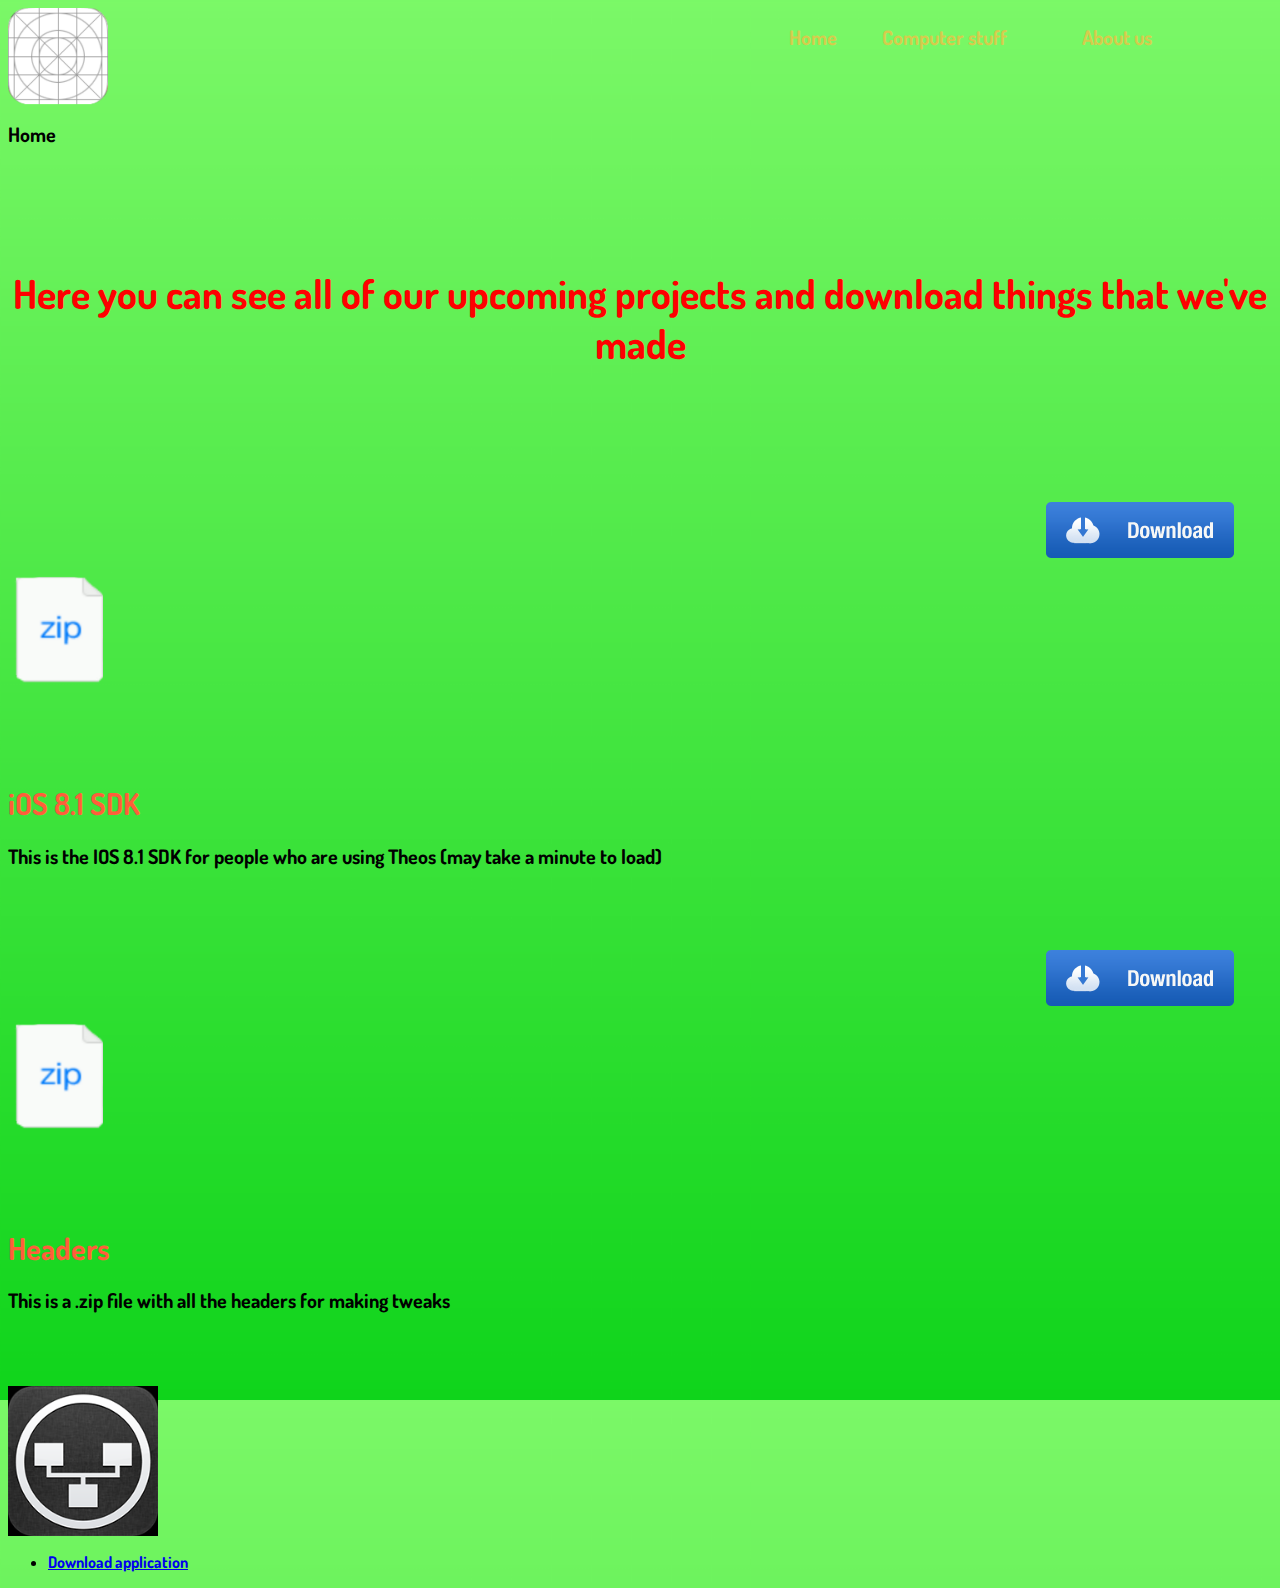
<file: apps.html>
<!doctype>
<html>
	

<link rel = "stylesheet" type = "text/css" href = "apps.css">

<nav>
	<ul>
		<li><b><a id = "home" href = "Test.html" style = "font-size:20px;">Home</b></a></li>
		<li><b><a id = "comp" href = "comp.html" style = "font-size:20px;">Computer stuff</a></b></li>
	
		<li><b><a id = "about" href = "About us.html" style = "font-size:20px;">About us</a>
		</li>
	</ul>
</nav>


<head>
	<link href='http://fonts.googleapis.com/css?family=Dosis:400,700' rel='stylesheet' type='text/css'>
	<style>
	body{
		font-family: 'Dosis', sans-serif;
	}
	</style>
	
	<title>Apps</title>
</head>
<a href = "Test.html">
<img src = "blank.PNG" height = "100" width = "100">
</a>
<h1 style = "font-size:20px;">Home</h1>
<br>
<br>
<br>
<body bgcolor = "#0BD318" background = "backgroundg.PNG">
<br>
<center><h1 style = "font-size:40px;color:red;">Here you can see all of our upcoming projects and download things that we've made</h1></center>

<br>
<br>
<br>
<br>
<br>

<!--iOS 8.1 SDK-->

<img src = "zip.png" height = "270" width = "150">
<a id = "download" href = "iPhoneOS8.1.sdk.zip" download>
<img src = "download.png">
</a>
<h1 style = "font-size:30px;color:#FF5E3A;">iOS 8.1 SDK</h1>
<h1 style = "font-size:20px;">This is the IOS 8.1 SDK for people who are using Theos (may take a minute to load)</h1>

<br>
<br>
<br>

<!--headers-->

<img src = "zip.png" length = "255" width = '150'>
<a id = "download" href = "iphoneheaders-master.zip" download>
	<img src = "download.png">
</a>
<h1 style = "font-size:30px;color:#FF5E3A;">Headers</h1>
<h1 style = "font-size:20px;">This is a .zip file with all the headers for making tweaks</h1>

<br>
<br>
<br>

<!--inetpro-->

<img src = "inet.png" length = "225" width = '150'>
<ul>
	<li>
<a class="item-link item-content external" href="https://a1.files.diawi.com/app-file/UhBJ2HT0bID2leNmxcSn.ipa">
                                <div class="item-media"><i class="icomoon-download"></i></div>
                                <div class="item-inner">
                                    <div class="item-title">Download application</div>
                                </div>
                            </a>
						</li>
					</ul>

</body>
</html>
</file>
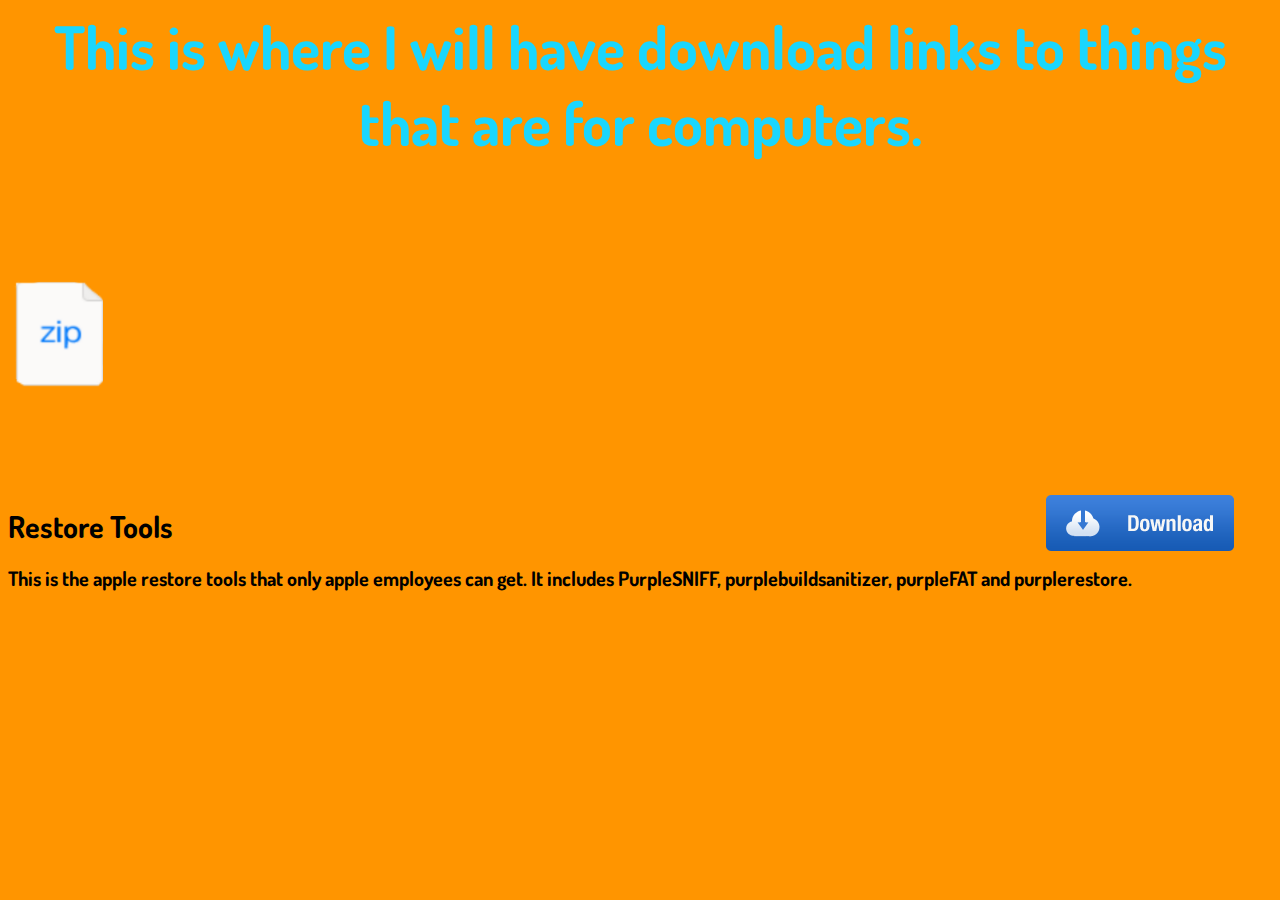
<file: comp.html>
<!doctype>
<html>

<head>
	
	<link href='http://fonts.googleapis.com/css?family=Dosis:400,700' rel='stylesheet' type='text/css'>
	<style>
	body{
		font-family: 'Dosis', sans-serif;
	}
	</style>
	
	<title>Computers</title>
	
</head>

<link rel = "stylesheet" type = "text/css" href = "comp.css">

<body bgcolor = "#FF9500">
	
<center><h1 style = "font-size:60px;color:#1AD6FD;">This is where I will have download links to things that are for computers.</h1></center>

<img src = "zip.png" length = "255" width = "150">
<div>&nbsp</div>
<a href = 'RestoreTools.zip' download>
<img src = "download.png" id = "download">
</a>
<h1 style = "font-size:30px;">Restore Tools
<h1 style = "font-size:20px;">This is the apple restore tools that only apple employees can get. It includes PurpleSNIFF, purplebuildsanitizer, purpleFAT and purplerestore.</h1>
<div>&nbsp</div>
<div>&nbsp</div>

	
</body>
</html>
</file>
<file: apps.css>
::selection {
	background-color:#FF0000;
	
	
}

::-moz-selection {
	background-color:#FF0000;
	
	
}

#download {
	float: right;
	padding-right:30px;
	
}

#home {
	float: right;
	padding-right:30px;
	
}

#comp {
	float: right;
	padding-right:60px;
	
}

#about {
	float: right;
	padding-right:90px;
}

nav ul {
	padding: 0;
	margin: 10px 30px;
	list-style: none;
	float: right;
}

nav ul li {
	padding: 0;
	margin: 0;
	display: inline-block;
}

nav ul li a {
	display: block;
	padding: 6px 12px;
	text-decoration: none;
	color: rgba(255, 185, 66, 0.7);
}

nav ul li a:hover {
	color: #F1F518;
}
</file>
<file: comp.css>
::selection {
	background-color:#FF0000;
	
	
}

::-moz-selection {
	background-color:#FF0000;
	
	
}

#download {
	float: right;
	padding-right:30px;
	
}

#home {
	float: right;
	padding-right:30px;
	
}

#apps {
	float: right;
	padding-right:60px;
	
}

nav ul {
	padding: 0;
	margin: 10px 30px;
	list-style: none;
	float: right;
}

nav ul li {
	padding: 0;
	margin: 0;
	display: inline-block;
}

nav ul li a {
	display: block;
	padding: 6px 12px;
	text-decoration: none;
	color: rgba(255, 185, 66, 0.7);
}

nav ul li a:hover {
	color: #F1F518;
}
</file>
